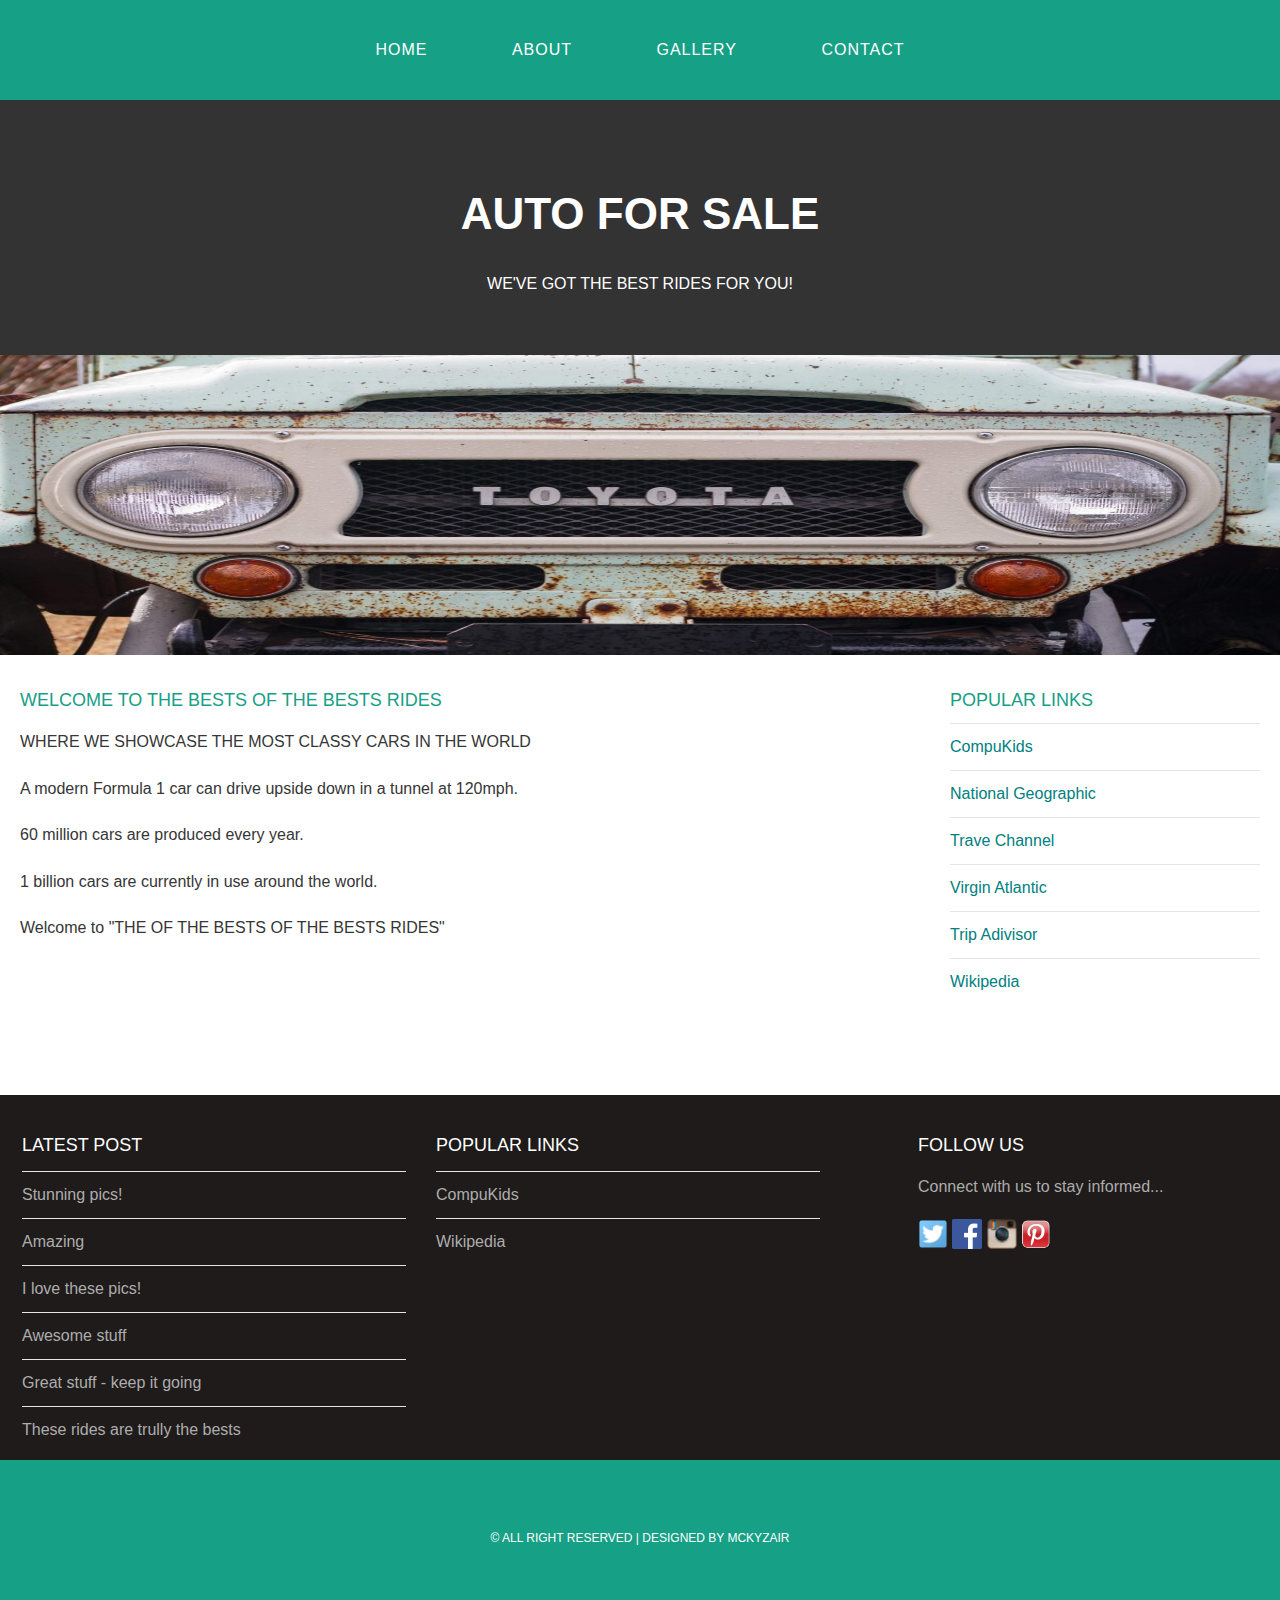
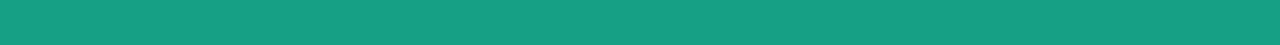
<file: index.html>
<!DOCTYPE html>
<html>
   <head>
       <title>Auto For Sale</title>
       <link rel="stylesheet" href="style.css" />
    </head>

<body>
    <div id="menu">
        <ul>
            <li><a href="index.html">Home</a></li>
            <li><a href="about.html">About</a></li>
            <li><a href="gallery.html">Gallery</a></li>
            <li><a href="contact.html">Contact</a></li>
        </ul>
     </div> 

     <div id="header">
         <h1>AUTO FOR SALE</h1>
         <p>WE'VE GOT THE BEST RIDES FOR YOU!</p>
     </div>
     <div id="banner">
         <img src="images/wallpaper.jpg"/>
     </div>

     <div id="page">

        <div id="content">
            <h2>WELCOME TO THE BESTS OF THE BESTS RIDES</h2>
            <p>WHERE WE SHOWCASE THE MOST CLASSY CARS IN THE WORLD</p>
            <p>A modern Formula 1 car can drive upside down in a tunnel at 120mph.</p>
            <p>60 million cars are produced every year.</p>
            <p>1 billion cars are currently in use around the world.</p>
            <p>Welcome to "THE OF THE BESTS OF THE BESTS RIDES"</p>
        </div>
        <div id="sidebar">
            <h2>Popular Links</h2>
            <ul class="styled">
                <li><a href="http://www.compukids.me">CompuKids</a></li>
                <li><a href="http://www.nationalgeographic.com/">National Geographic</a></li>
                <li><a href="http://www.travelchannel.com/">Trave Channel</a></li>
                <li><a href="http://www.virgin-atlantic.com/us/en.html">Virgin Atlantic</a></li>
                <li><a href="http://www.tripadvisor.com">Trip Adivisor</a></li>
                <li><a href="https://en.wikipedia.org/wiki/Main_Page">Wikipedia</a></li>
            </ul>
        </div>
     </div>

     <div id="footer">
         <div id="box1">
             <h2>Latest Post</h2>
             <ul class="styled">
                <li><a href="#">Stunning pics!</a></li>
                <li><a href="#">Amazing</a></li>
                <li><a href="#">I love these pics!</a></li>
                <li><a href="#">Awesome stuff</a></li>
                <li><a href="#">Great stuff - keep it going</a></li>
                <li><a href="#">These rides are trully the bests</a></li>
             </ul>
         </div>
         
         <div id="box2">
             <h2>Popular Links</h2>
             <ul class="styled">
                <li><a href="http://www.compukids.me">CompuKids</a></li>
                <li><a href="https://en.wikipedia.org/wiki/Main_Page">Wikipedia</a></li>
                </ul>       
             </div>

             <div id="box3">
                <h2>Follow Us</h2>
                <p>Connect with us to stay informed...</p>
                <a href="#"><img src="images/twitter.png" height="30"/></a>
                <a href="#"><img src="images/facebook.png" height="30"/></a>
                <a href="#"><img src="images/instagram.png" height="30"/></a>
                <a href="#"><img src="images/pinterest.png" height="30"/></a>
            </div>
         </div>
         <div id="copyright">
             <p>&copy; All Right Reserved | Designed by Mckyzair</p>
      </div>
   </body>
</html>
</file>
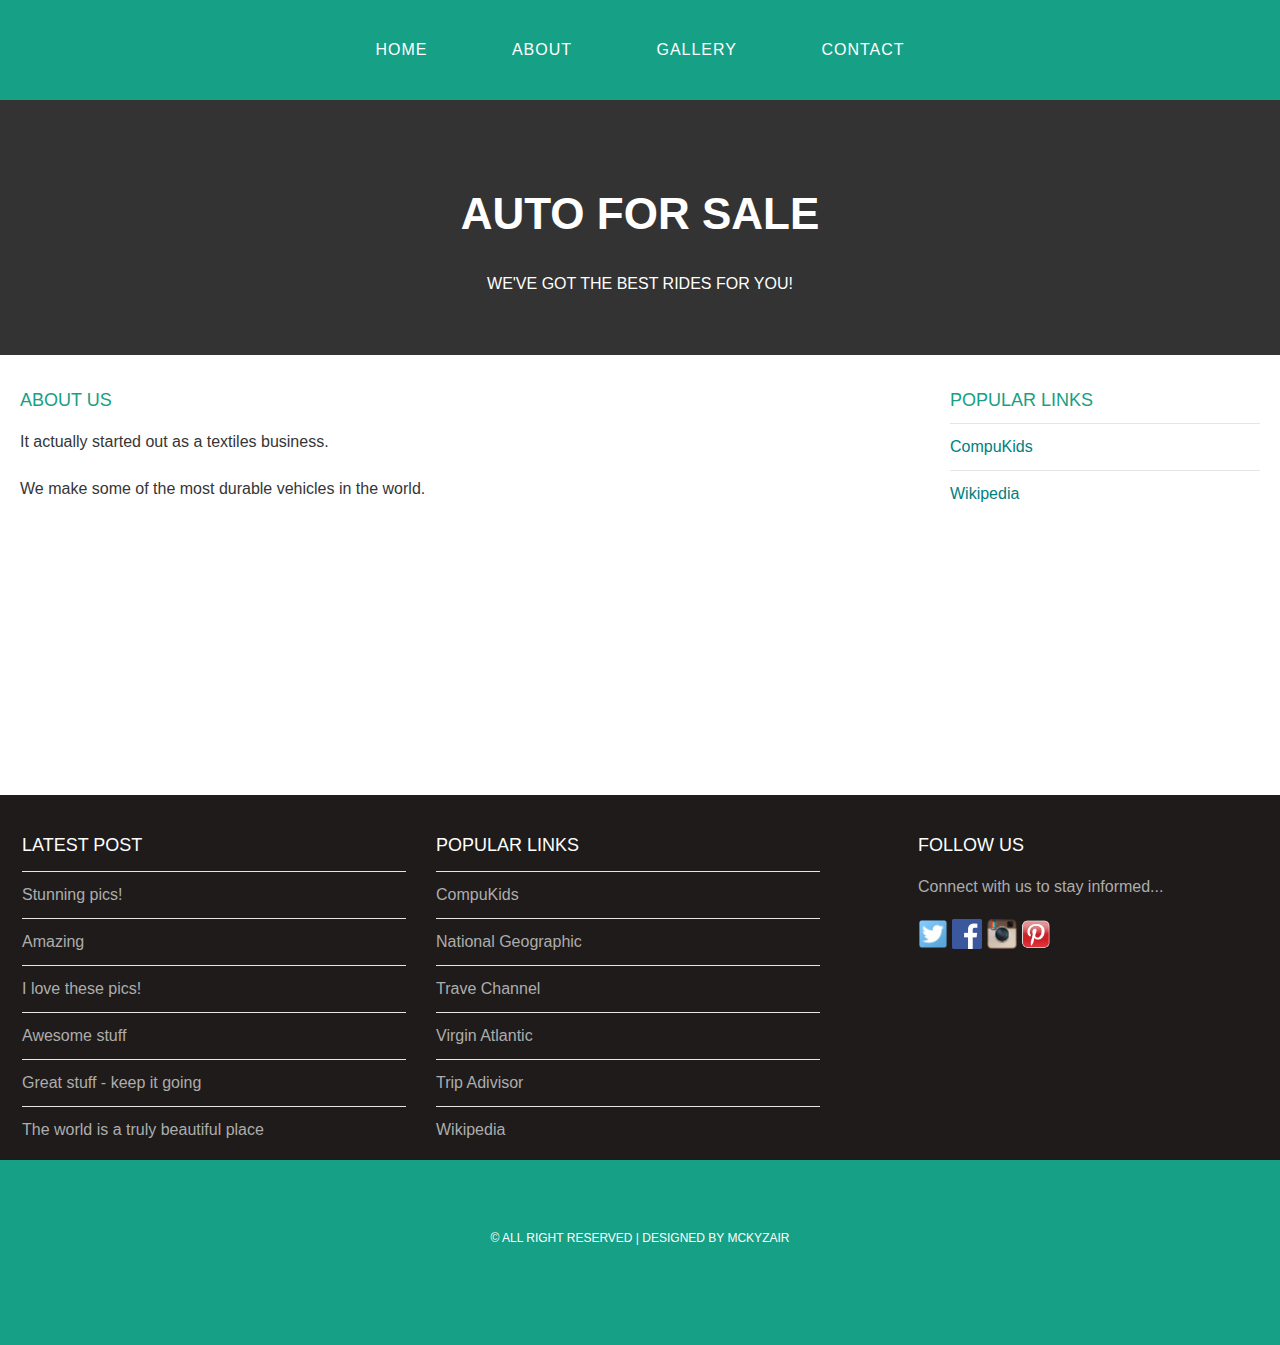
<file: about.html>
<!DOCTYPE html>
<html>
   <head>
       <title>AUTO FOR SALE</title>
       <link rel="stylesheet" href="style.css" />
    </head>

<body>
    <div id="menu">
        <ul>
            <li><a href="index.html">Home</a></li>
            <li><a href="about.html">About</a></li>
            <li><a href="gallery.html">Gallery</a></li>
            <li><a href="contact.html">Contact</a></li>
        </ul>
     </div> 

     <div id="header">
         <h1>AUTO FOR SALE</h1>
         <p>WE'VE GOT THE BEST RIDES FOR YOU!</p>
     </div>
     
     <div id="page">

        <div id="content">
            <h2>About Us</h2>
            <p>It actually started out as a textiles business.</p>
            <p>We make some of the most durable vehicles in the world.</p>
            
        </div>
        <div id="sidebar">
            <h2>Popular Links</h2>
            <ul class="styled">
                <li><a href="http://www.compukids.me">CompuKids</a></li>
                <li><a href="https://en.wikipedia.org/wiki/Main_Page">Wikipedia</a></li>
            </ul>
        </div>
     </div>

     <div id="footer">
         <div id="box1">
             <h2>Latest Post</h2>
             <ul class="styled">
                <li><a href="#">Stunning pics!</a></li>
                <li><a href="#">Amazing</a></li>
                <li><a href="#">I love these pics!</a></li>
                <li><a href="#">Awesome stuff</a></li>
                <li><a href="#">Great stuff - keep it going</a></li>
                <li><a href="#">The world is a truly beautiful place</a></li>
             </ul>
         </div>
         
         <div id="box2">
             <h2>Popular Links</h2>
             <ul class="styled">
                <li><a href="http://www.compukids.me">CompuKids</a></li>
                <li><a href="http://www.nationalgeographic.com/">National Geographic</a></li>
                <li><a href="http://www.travelchannel.com/">Trave Channel</a></li>
                <li><a href="http://www.virgin-atlantic.com/us/en.html">Virgin Atlantic</a></li>
                <li><a href="http://www.tripadvisor.com">Trip Adivisor</a></li>
                <li><a href="https://en.wikipedia.org/wiki/Main_Page">Wikipedia</a></li>
                </ul>       
             </div>

             <div id="box3">
                <h2>Follow Us</h2>
                <p>Connect with us to stay informed...</p>
                <a href="#"><img src="images/twitter.png" height="30"/></a>
                <a href="#"><img src="images/facebook.png" height="30"/></a>
                <a href="#"><img src="images/instagram.png" height="30"/></a>
                <a href="#"><img src="images/pinterest.png" height="30"/></a>
            </div>
         </div>
         <div id="copyright">
             <p>&copy; All Right Reserved | Designed by Mckyzair</p>
      </div>
   </body>
</html>
</file>
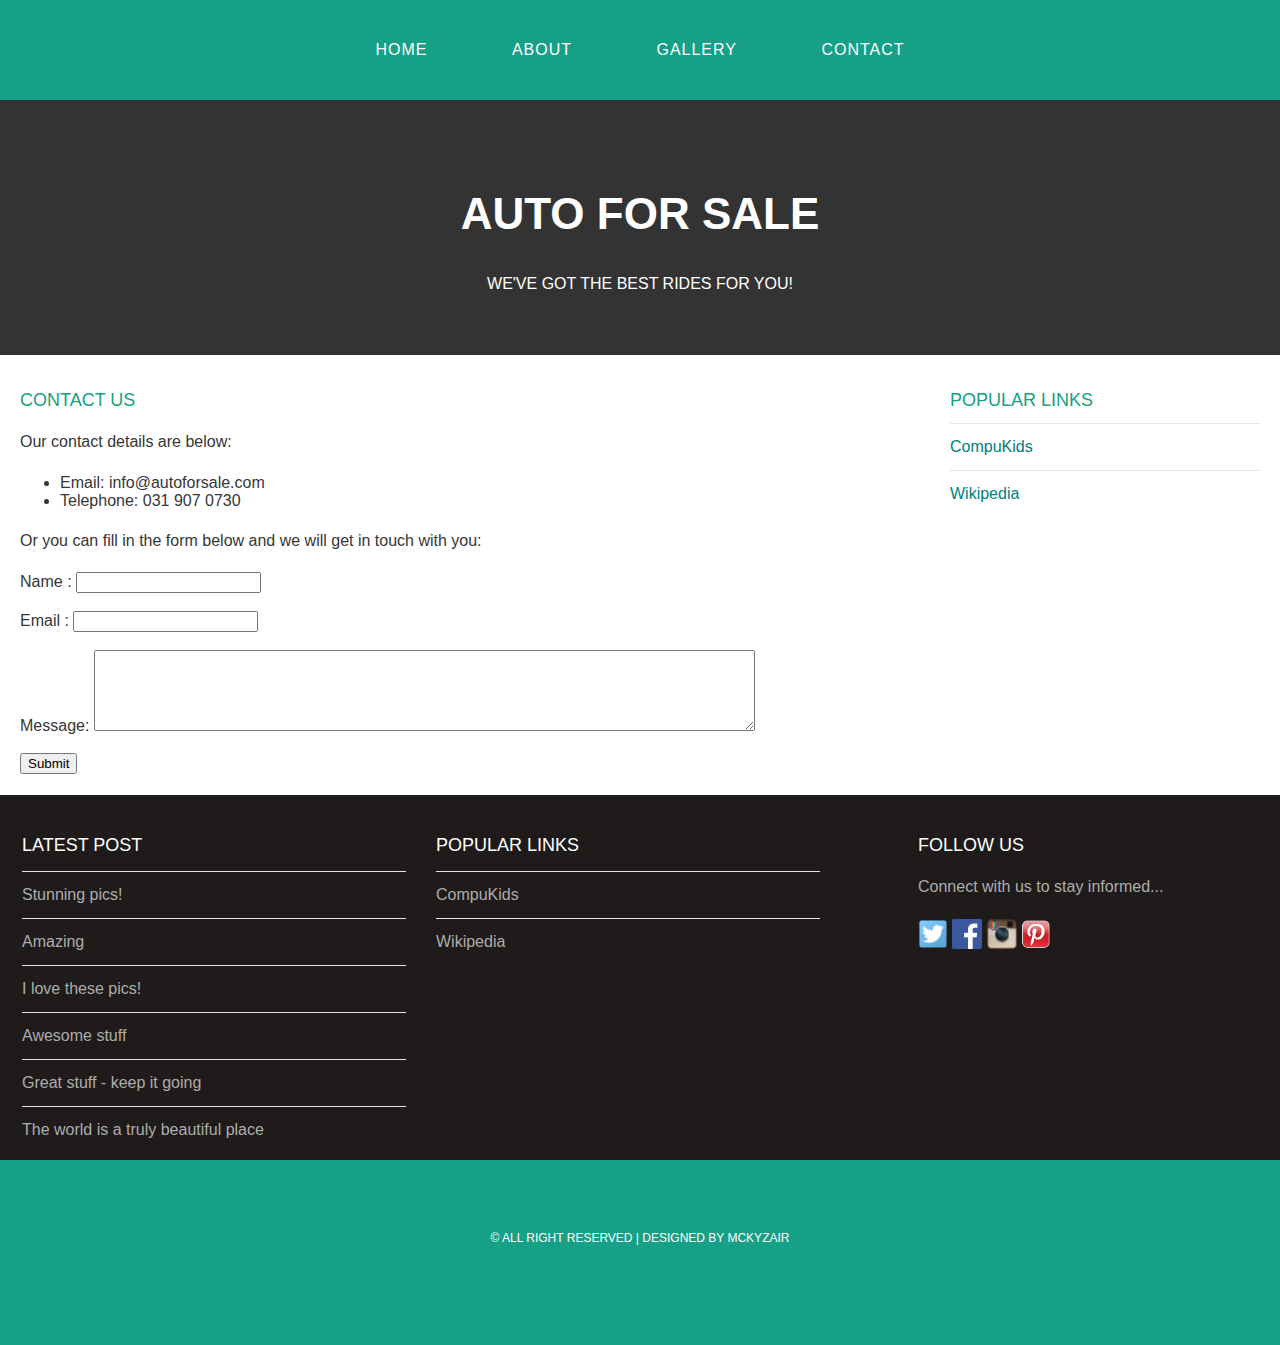
<file: contact.html>
<!DOCTYPE html>
<html>
   <head>
       <title>AUTO FOR SALE</title>
       <link rel="stylesheet" href="style.css" />
    </head>

<body>
    <div id="menu">
        <ul>
            <li><a href="index.html">Home</a></li>
            <li><a href="about.html">About</a></li>
            <li><a href="gallery.html">Gallery</a></li>
            <li><a href="contact.html">Contact</a></li>
        </ul>
     </div> 

     <div id="header">
         <h1>AUTO FOR SALE</h1>
         <p>WE'VE GOT THE BEST RIDES FOR YOU!</p>
     </div>
     
     <div id="page">

        <div id="content">
            <h2>Contact Us</h2>
            <p>Our contact details are below:</p>
          <ul class="style1">
            <li>Email: info@autoforsale.com</li>
           <li>Telephone: 031 907 0730</li>
         </ul>

         <p>Or you can fill in the form below and we will get in touch with you:</p>
         <form>
            Name     : <input type="text" /><br/><br/>
            Email     : <input type="email" /><br/><br/>
            Message: <textarea cols="80" rows="5"></textarea><br/><br/>
            <input type="submit" value="Submit"/>
         </form>
         </div>

        <div id="sidebar">
            <h2>Popular Links</h2>
            <ul class="styled">
                <li><a href="http://www.compukids.me">CompuKids</a></li>
                <li><a href="https://en.wikipedia.org/wiki/Main_Page">Wikipedia</a></li>
            </ul>
        </div>
     </div>

     <div id="footer">
         <div id="box1">
             <h2>Latest Post</h2>
             <ul class="styled">
                <li><a href="#">Stunning pics!</a></li>
                <li><a href="#">Amazing</a></li>
                <li><a href="#">I love these pics!</a></li>
                <li><a href="#">Awesome stuff</a></li>
                <li><a href="#">Great stuff - keep it going</a></li>
                <li><a href="#">The world is a truly beautiful place</a></li>
             </ul>
         </div>
         
         <div id="box2">
             <h2>Popular Links</h2>
             <ul class="styled">
                <li><a href="http://www.compukids.me">CompuKids</a></li>
                <li><a href="https://en.wikipedia.org/wiki/Main_Page">Wikipedia</a></li>
                </ul>       
             </div>

             <div id="box3">
                <h2>Follow Us</h2>
                <p>Connect with us to stay informed...</p>
                <a href="#"><img src="images/twitter.png" height="30"/></a>
                <a href="#"><img src="images/facebook.png" height="30"/></a>
                <a href="#"><img src="images/instagram.png" height="30"/></a>
                <a href="#"><img src="images/pinterest.png" height="30"/></a>
            </div>
         </div>
         <div id="copyright">
             <p>&copy; All Right Reserved | Designed by Mckyzair</p>
      </div>
   </body>
</html>
</file>
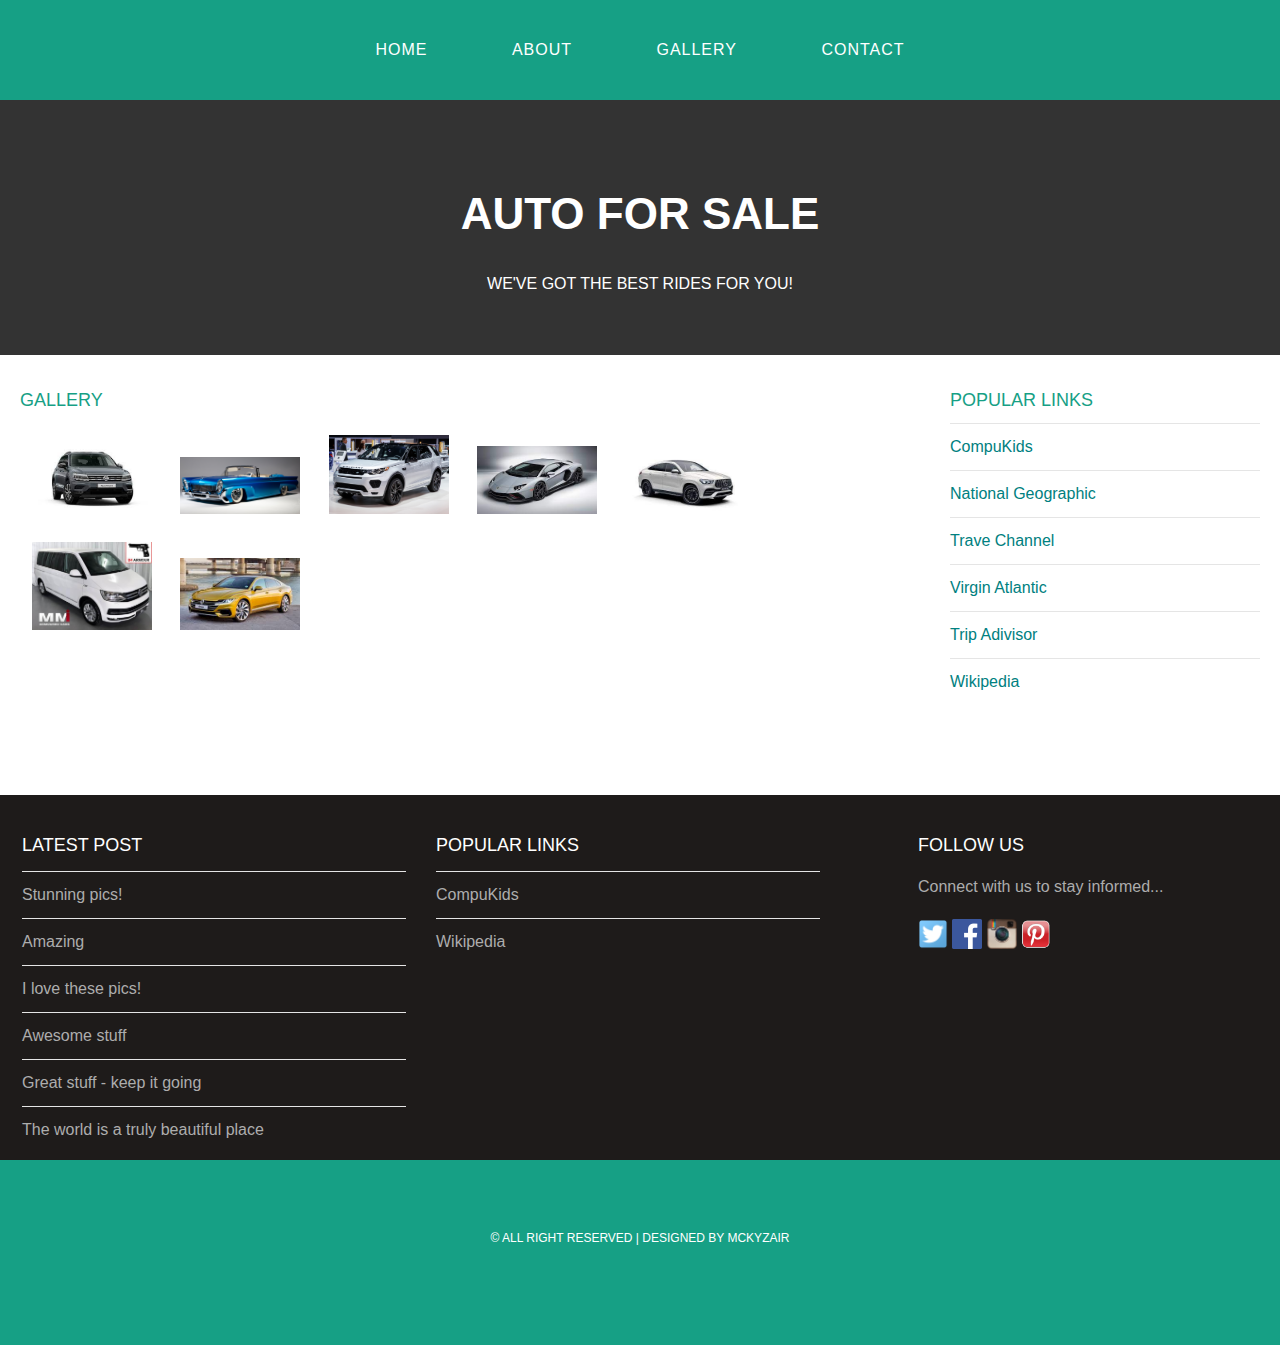
<file: gallery.html>
<!DOCTYPE html>
<html>
   <head>
       <title>AUTO FOR SALE</title>
       <link rel="stylesheet" href="style.css" />
    </head>

<body>
    <div id="menu">
        <ul>
            <li><a href="index.html">Home</a></li>
            <li><a href="about.html">About</a></li>
            <li><a href="gallery.html">Gallery</a></li>
            <li><a href="contact.html">Contact</a></li>
        </ul>
     </div> 

     <div id="header">
         <h1>AUTO FOR SALE</h1>
         <p>WE'VE GOT THE BEST RIDES FOR YOU!</p>
     </div>
     
     <div id="page">

        <div id="content">
            <h2>Gallery</h2>
            <div id="gallery">
                <img src="images/Car 1.jfif"/>
                <img src="images/Car 2.jpg"/>
                <img src="images/Car 3.jpeg"/>
                <img src="images/Car 4.jfif"/>
                <img src="images/Car 5.jfif"/>
                <img src="images/Car 6.jfif"/>
                <img src="images/Car 7.jfif"/>
                
            </div>
            
        </div>
        <div id="sidebar">
            <h2>Popular Links</h2>
            <ul class="styled">
                <li><a href="http://www.compukids.me">CompuKids</a></li>
                <li><a href="http://www.nationalgeographic.com/">National Geographic</a></li>
                <li><a href="http://www.travelchannel.com/">Trave Channel</a></li>
                <li><a href="http://www.virgin-atlantic.com/us/en.html">Virgin Atlantic</a></li>
                <li><a href="http://www.tripadvisor.com">Trip Adivisor</a></li>
                <li><a href="https://en.wikipedia.org/wiki/Main_Page">Wikipedia</a></li>
            </ul>
        </div>
     </div>

     <div id="footer">
         <div id="box1">
             <h2>Latest Post</h2>
             <ul class="styled">
                <li><a href="#">Stunning pics!</a></li>
                <li><a href="#">Amazing</a></li>
                <li><a href="#">I love these pics!</a></li>
                <li><a href="#">Awesome stuff</a></li>
                <li><a href="#">Great stuff - keep it going</a></li>
                <li><a href="#">The world is a truly beautiful place</a></li>
             </ul>
         </div>
         
         <div id="box2">
             <h2>Popular Links</h2>
             <ul class="styled">
                <li><a href="http://www.compukids.me">CompuKids</a></li>
                <li><a href="https://en.wikipedia.org/wiki/Main_Page">Wikipedia</a></li>
                </ul>       
             </div>

             <div id="box3">
                <h2>Follow Us</h2>
                <p>Connect with us to stay informed...</p>
                <a href="#"><img src="images/twitter.png" height="30"/></a>
                <a href="#"><img src="images/facebook.png" height="30"/></a>
                <a href="#"><img src="images/instagram.png" height="30"/></a>
                <a href="#"><img src="images/pinterest.png" height="30"/></a>
            </div>
         </div>
         <div id="copyright">
             <p>&copy; All Right Reserved | Designed by Mckyzair</p>
      </div>
   </body>
</html>
</file>
<file: style.css>
/* **************************************** */
/* Universal styles                         */
/* **************************************** */
body{
    margin: 0;
    padding: 0;
    background-color: #ffffff;
    font-family: 'Raleway', sans-serif;
    font-size: 16px;
    font-weight: 400;
    color: #363636;
}

p{
    line-height: 190%;
}

a{
    text-decoration: none;
    color: teal;
}

/* **************************************** */
/* Menu                                     */
/* **************************************** */

#menu{
    background-color: #16a085;
    height: 100px;
}

#menu ul{
    margin: 0;
    padding: 0;
    list-style-type: none;
    text-align: center;
}

#menu li{
    display: inline-block;
}

#menu a{
    letter-spacing: 1px;
    text-decoration: none;
    text-align: center;
    text-transform: uppercase;
    font-size: 16px;
    line-height: 100px;
    color: #ffffff;

    padding: 0 40px;
    border: none;
    display: block;
}

#menu a:hover{
    background-color: #1abc9c;
}

/* **************************************** */
/* Header                                   */
/* **************************************** */

#header{
    padding: 60px 0px 40px 0;
    background-color: #333333;
    text-align: center;
}

#header h1{
    letter-spacing: 0.lem;
    font-size: 44px;
    color: #ffffff;
}

#header p{
    letter-spacing: 0.lem;
    color: #ffffff;
}

/* **************************************** */
/* Banner                                   */
/* **************************************** */

#banner{
    height: 300px;
}

#banner img{
    width: 100%;
    height: 300px;
}

/* **************************************** */
/* Page                                     */
/* **************************************** */

#page{
    min-height: 400px;
    padding: 20px;
}

#page h2{
    margin-bottom: 12px;
    text-transform: uppercase;
    font-weight: 400;
    font-size: 18px;
    color: #16a085;
}

/* CONTENT */

#content{
    float: left;
    width: 70%;
}

/* SIDEBAR */

#sidebar{
    float: right;
    width: 25%;
}

/* Lists */

ul.styled{
    margin: 0;
    padding: 0;
    list-style-type: none;
}

ul.styled li{
    border-top: solid 1px #e5e5e5;
    padding: 14px 0px;
}

/* **************************************** */
/* Footer                                   */
/* **************************************** */

#footer{
    width: 100%;
    height: 340px;
    background-color: #1e1b1a;
    padding-top: 25px;
    padding-left: 22px;
    clear: both;
}

#footer h2{
    font-size: 18px;
    font-weight: 400;
    text-transform: uppercase;
    color: #ffffff;
}

#footer p{
    color: #adadad;
}

#footer a{
    color: #adadad;
}

#box1{
    float: left;
    width: 30%;
    padding-right: 30px;
}

#box2{
    float: left;
    width: 30%;
    padding-right: 30px;
}

#box3{
    float: right;
    width: 30%;
    padding-left: 0px;
}

/* **************************************** */
/* Copyright                                */
/* **************************************** */

#copyright{
    width: 100%;
    height: 130px;
    text-align: center;
    background-color: #16a085;
    padding-top: 55px;
    clear: both;
}

#copyright p{
    font-size: 12px;
    letter-spacing: 0.lem;
    text-transform: uppercase;
    color: #ffffff;
}

/* **************************************** */
/* Gallery                                  */
/* **************************************** */

#gallery img{
	width: 120px;
	margin: 12px;
    -moz-transform: -moz-transform 0.5s ease-in;
    -webkit-transform: webkit-transform 0.5s ease-in;
    -o-transition: -o-transform 0.5s ease-in;
}

#gallery img:hover{
    -moz-transform: scale(3);
    -webkit-transform: scale(3);
    -o-transform: scale(3);
}
</file>
